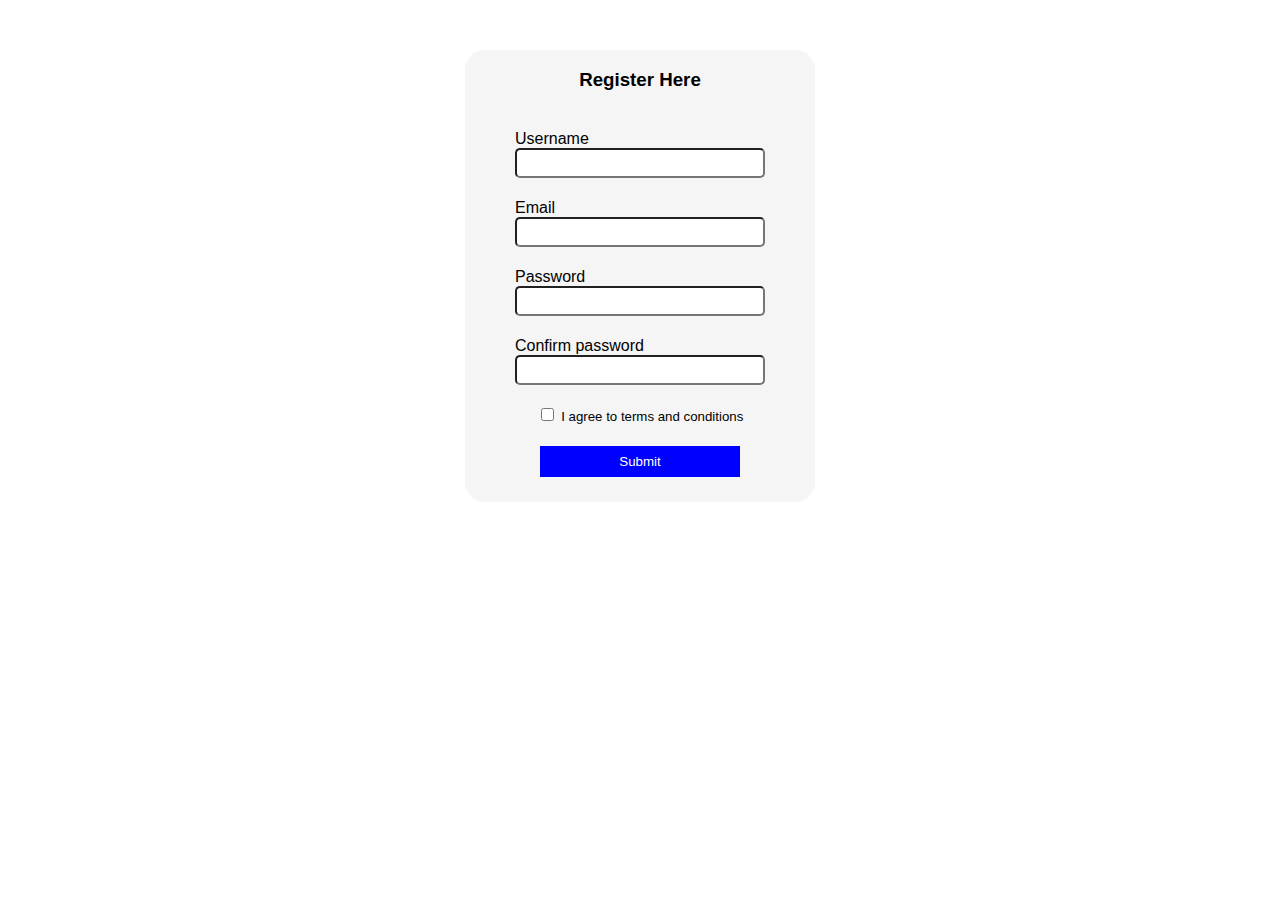
<file: index.html>
<!DOCTYPE html>
<html lang="en">
  <head>
    <meta charset="UTF-8" />
    <meta http-equiv="X-UA-Compatible" content="IE=edge" />
    <meta name="viewport" content="width=device-width, initial-scale=1.0" />
    <title>Form validation</title>
    <link
      rel="stylesheet"
      href="https://fonts.googleapis.com/css2?family=Material+Symbols+Outlined:opsz,wght,FILL,GRAD@20..48,100..700,0..1,-50..200"
    />
    <link rel="stylesheet" href="./form.css" />
  </head>

  <body>
    <div class="container">
      <form action="./home.html">
        <h3>Register Here</h3>
        <div class="field">
          <label>Username</label><br />
          <input type="text" id="username" class="username width" />
          <span class="material-symbols-outlined sucess"> check_circle </span>
          <span class="material-symbols-outlined error"> error </span>
          <small>error message</small>
        </div>
        <div class="field">
          <label>Email</label><br />
          <input type="email" id="email" class="email width" />
          <span class="material-symbols-outlined sucess"> check_circle </span>
          <span class="material-symbols-outlined error"> error </span>
          <small>error message</small>
        </div>
        <div class="field">
          <label>Password</label><br />
          <input type="password" id="password" class="password width" />
          <span class="material-symbols-outlined sucess"> check_circle </span>
          <span class="material-symbols-outlined error"> error </span>
          <small>error message</small>
        </div>
        <div class="field">
          <label>Confirm password</label><br />
          <input type="password" id="Conpassword" class="Conpassword width" />
          <span class="material-symbols-outlined sucess"> check_circle </span>
          <span class="material-symbols-outlined error"> error </span>
          <small>error message</small>
        </div>
        <div class="field">
          <input type="checkbox" class="checkbox" id="checkbox" />
          <h5>I agree to terms and conditions</h5>
          <small class="check_error">error message </small>
        </div>

        <button>Submit</button>
        <script src='./form.js'></script>
      </form>
    </div>
  </body>
</html>
</file>
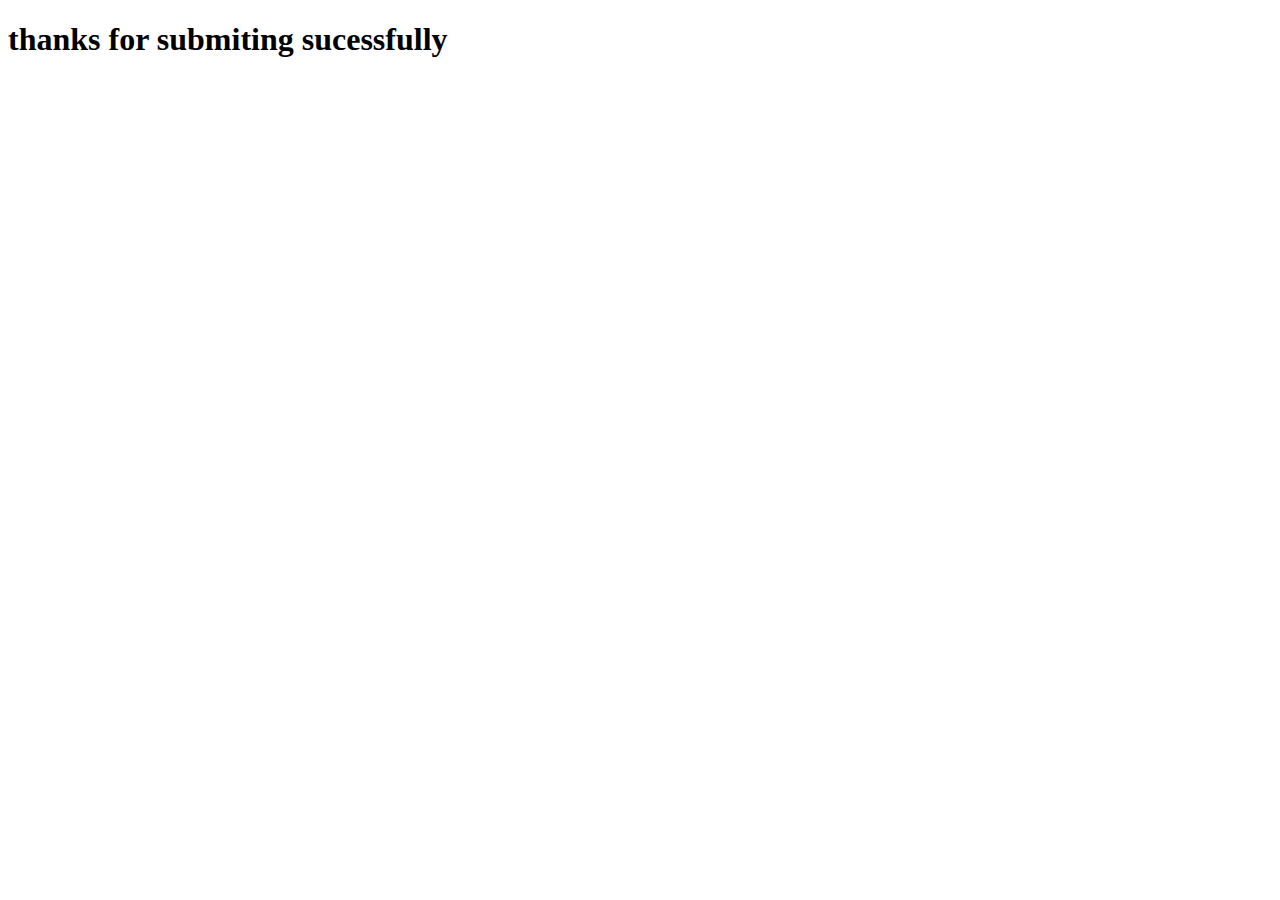
<file: home.html>
<!DOCTYPE html>
<html lang="en">
<head>
    <meta charset="UTF-8">
    <meta http-equiv="X-UA-Compatible" content="IE=edge">
    <meta name="viewport" content="width=device-width, initial-scale=1.0">
    <title>form</title>
</head>
<body>
    <h1>thanks for submiting sucessfully</h1>
</body>
</html>
</file>
<file: form.css>
* {
    font-family: Arial, Helvetica, sans-serif;
  /* margin: 0; */
  padding: 0;
  box-sizing: border-box;
  outline:none;
}
.container {
  display: flex;
  justify-content: center;
  align-items: center;
  background-color:whitesmoke ;
  width:350px;
  margin:auto;
   margin-top: 50px;
   border-radius: 20px;;
   padding-bottom: 25px;
   overflow: hidden;
}
form{
    display: flex;
  justify-content: center;
  align-items: center;
  flex-direction: column;
  row-gap: 1.3rem;
}
button{
    color:white;
    width:80%;
    padding:8px ;
    background-color:blue;
    border:none;
}
h5{
  display:inline;
  font-weight:100;
}
.field .width{
  width:250px;
  height:30px;
  border-radius: 5px;;
}

.field{
  position: relative;
}
.field .check_error{
  position:absolute;
  top:20px;
  left:20px;
  
}
.field span{
  position:absolute;
  top:20px;
  right:10px;
  left:220px;
  visibility: hidden;
}
.field small{
  position: absolute;
  bottom:0px;
  left:0;
  top:50px;
  visibility: hidden;
}
.field.sucess input{
  border-color:green;

}
.field.error input{
  border-color:red;

}
.field.sucess span.sucess{
  color:green;
  visibility: visible;
}
.field.error span.error{
  color:red;
  visibility: visible;
}
.field.error span.sucess{
  visibility:none;
}
.field.sucess span.error{
  visibility:none;
}
.field.error small{
  visibility: visible;
  color:red;
  
}
</file>
